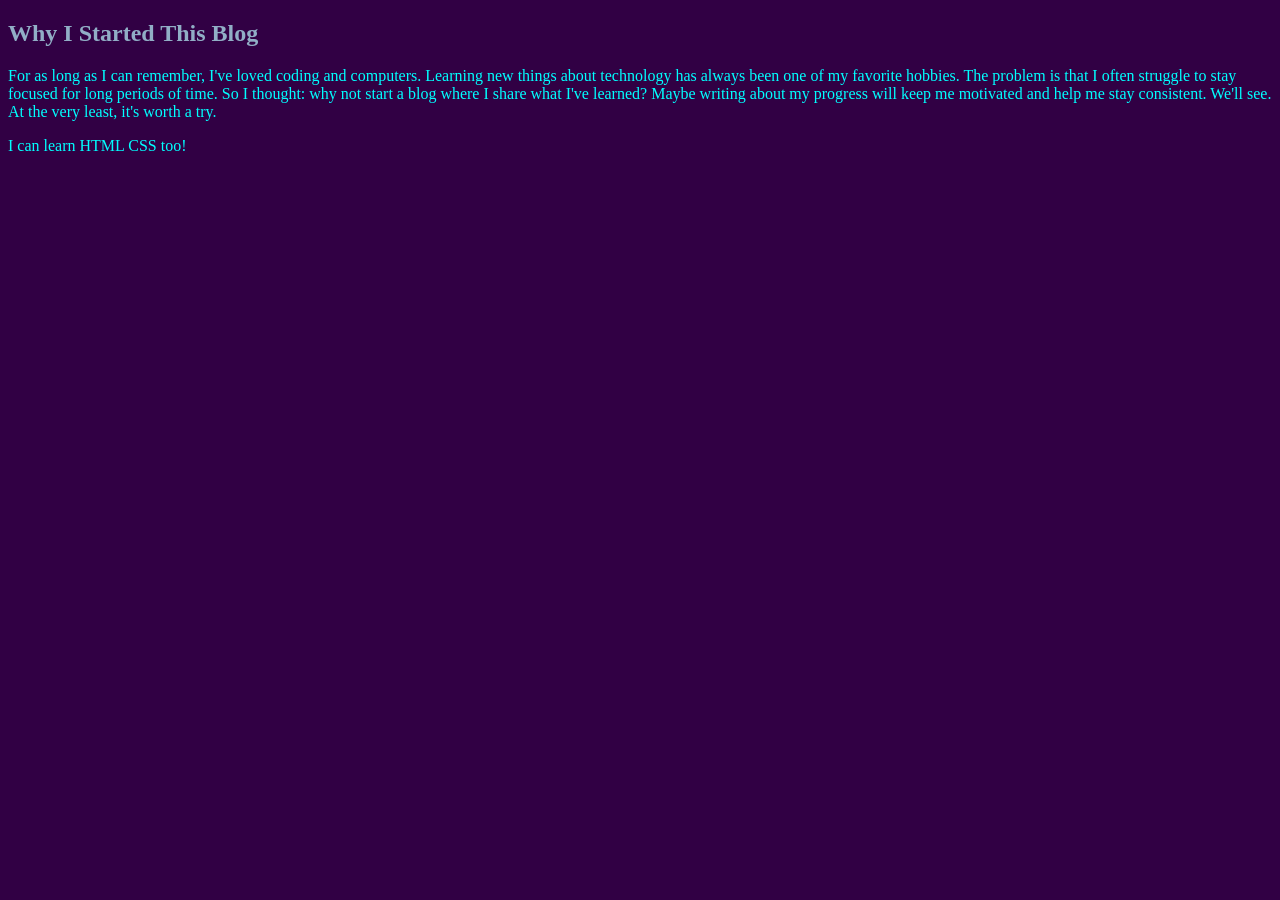
<file: first_page.html>
<!DOCTYPE html>

<html>

<link rel='stylesheet' href='style.css'>

<head>
<title>MyBlog</title>
</head>

<body>

    <h2>Why I Started This Blog</h2>

    <p>
    For as long as I can remember, I've loved coding and computers.
    Learning new things about technology has always been one of my favorite hobbies.
    The problem is that I often struggle to stay focused for long periods of time.
    So I thought: why not start a blog where I share what I've learned?
    Maybe writing about my progress will keep me motivated and help me stay consistent.
    We'll see. At the very least, it's worth a try.
    </p>
    <p>I can learn HTML CSS too!</p>

</body>

</html>
</file>
<file: style.css>
body {
    background-color: rgb(49, 0, 68);
}

h2 {
    color:#91aec6;
}

p {
    color:aqua;
}
</file>
